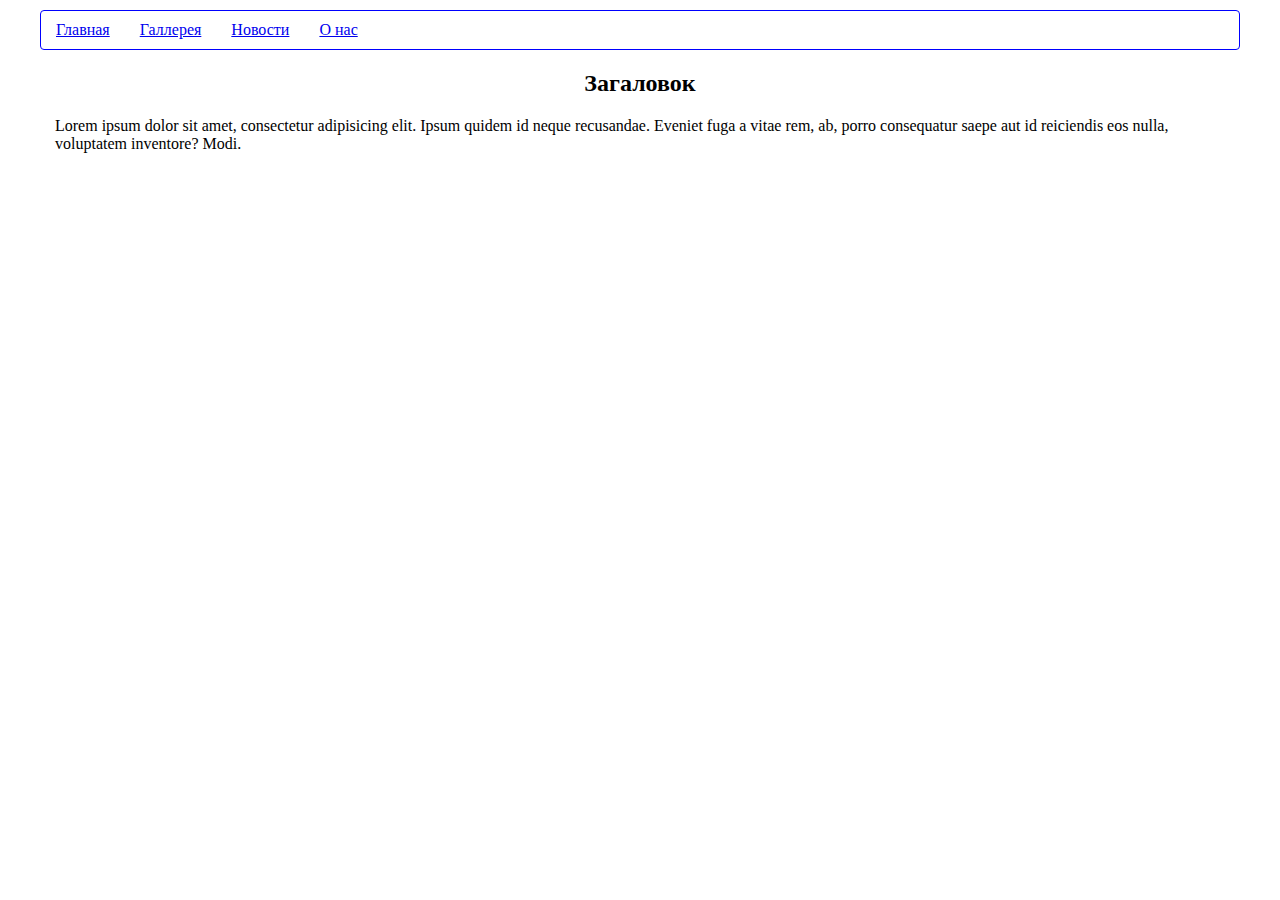
<file: html.lesson-5/index.html>
<!DOCTYPE html>
<html lang="ru">
<head>
	<title>Урок 3</title>
	<meta charset="UTF-8">
	<meta name="viewport" content="width=device-width, initial-scale=1">
	<link rel="stylesheet" href="css/style.css">
</head>
<body>
	<nav class="navigation">
		<div class="container">
			<div class="navigation__wrapper">
				<ul class="navigation__group">
					<li class="navigation__item">
						<a href="index.html" class="navigation__link">Главная</a>
					</li>
					<li class="navigation__item">
						<a href="gallery.html" class="navigation__link">Галлерея</a>
					</li>
					<li class="navigation__item">
						<a href="news.html" class="navigation__link">Новости</a>
					</li>
					<li class="navigation__item">
						<a href="about.html" class="navigation__link">О нас</a>
					</li>
				</ul>
			</div>
			
		</div>
	</nav>
	<section class="section">
		<div class="container">
			<h2 class="section__title">Загаловок</h2>
			<p class="section__description">Lorem ipsum dolor sit amet, consectetur adipisicing elit. Ipsum quidem id neque recusandae. Eveniet fuga a vitae rem, ab, porro consequatur saepe aut id reiciendis eos nulla, voluptatem inventore? Modi.</p>
		</div>
	</section>
</body>
</html>
</file>
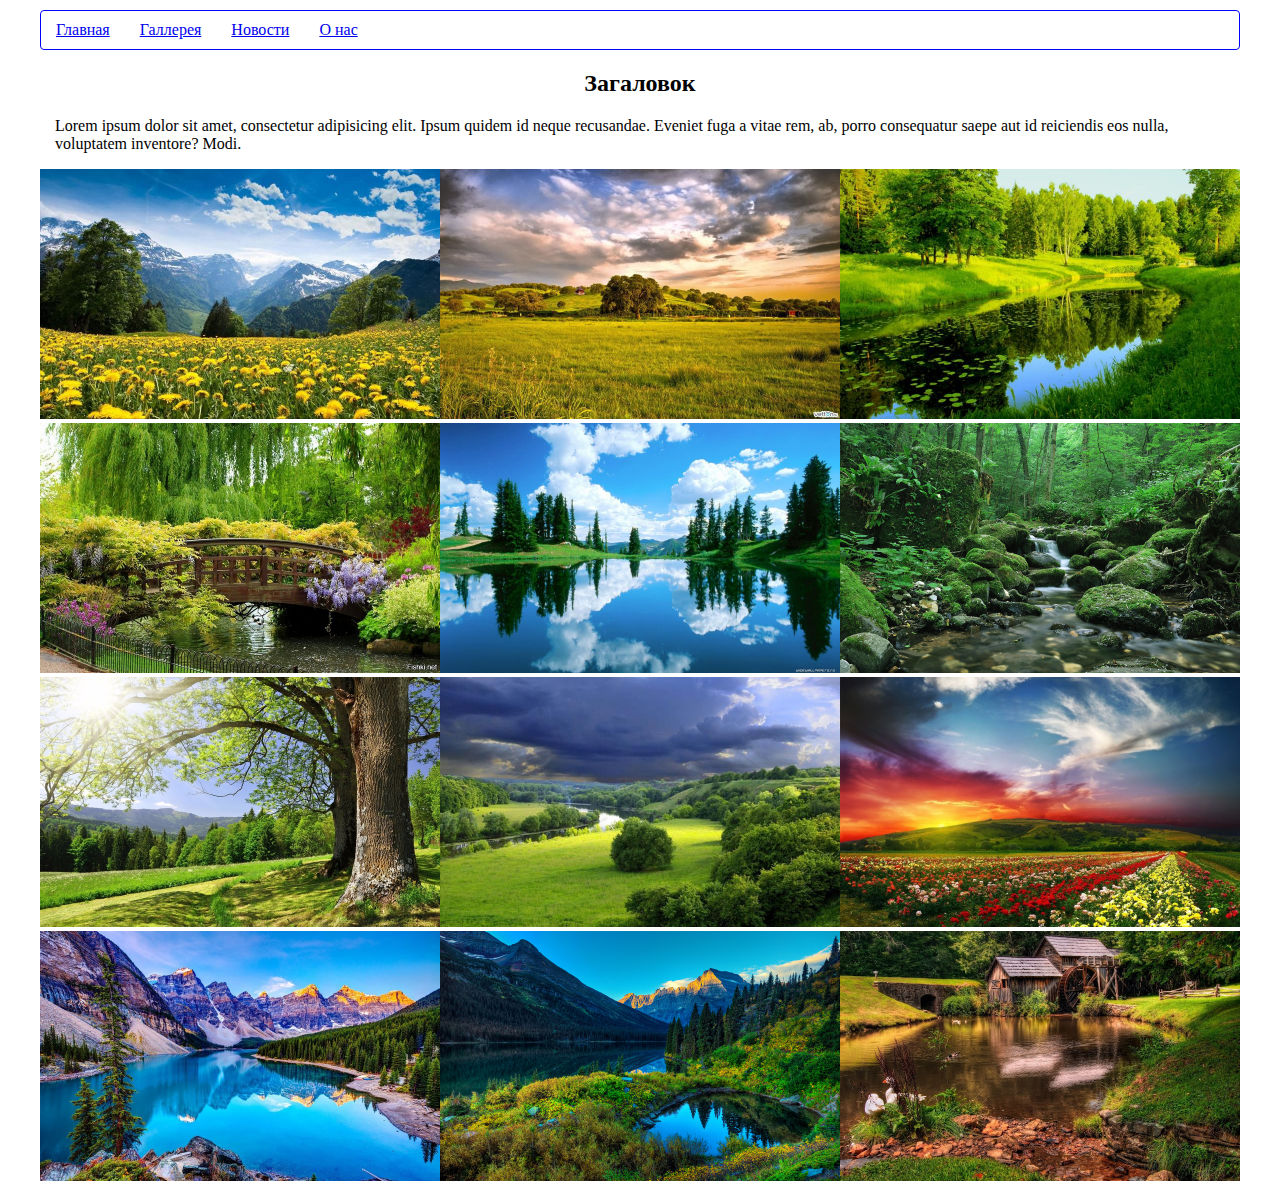
<file: html.lesson-5/gallery.html>
<!DOCTYPE html>
<html lang="ru">
<head>
	<title>Урок 3</title>
	<meta charset="UTF-8">
	<meta name="viewport" content="width=device-width, initial-scale=1">
	<link rel="stylesheet" href="css/style.css">
</head>
<body>
	<nav class="navigation">
		<div class="container">
			<div class="navigation__wrapper">
				<ul class="navigation__group">
					<li class="navigation__item">
						<a href="index.html" class="navigation__link">Главная</a>
					</li>
					<li class="navigation__item">
						<a href="gallery.html" class="navigation__link">Галлерея</a>
					</li>
					<li class="navigation__item">
						<a href="news.html" class="navigation__link">Новости</a>
					</li>
					<li class="navigation__item">
						<a href="about.html" class="navigation__link">О нас</a>
					</li>
				</ul>
			</div>
			
		</div>
	</nav>
	<section class="section">
		<div class="container">
			<h2 class="section__title">Загаловок</h2>
			<p class="section__description">Lorem ipsum dolor sit amet, consectetur adipisicing elit. Ipsum quidem id neque recusandae. Eveniet fuga a vitae rem, ab, porro consequatur saepe aut id reiciendis eos nulla, voluptatem inventore? Modi.</p>
			<div class="row">
				<div class="gallery-col"><img src="img/1.jpg" alt="1.jpg"></div>
				<div class="gallery-col"><img src="img/2.jpg" alt="2.jpg"></div>
				<div class="gallery-col"><img src="img/3.jpg" alt="3.jpg"></div>
				<div class="gallery-col"><img src="img/4.jpg" alt="4.jpg"></div>
				<div class="gallery-col"><img src="img/5.jpg" alt="5.jpg"></div>
				<div class="gallery-col"><img src="img/6.jpg" alt="6.jpg"></div>
				<div class="gallery-col"><img src="img/7.jpg" alt="7.jpg"></div>
				<div class="gallery-col"><img src="img/8.jpg" alt="8.jpg"></div>
				<div class="gallery-col"><img src="img/9.jpg" alt="9.jpg"></div>
				<div class="gallery-col"><img src="img/10.jpg" alt="10.jpg"></div>
				<div class="gallery-col"><img src="img/11.jpg" alt="11.jpg"></div>
				<div class="gallery-col"><img src="img/12.jpg" alt="12.jpg"></div>
			</div>
		</div>
	</section>
</body>
</html>
</file>
<file: html.lesson-5/css/style.css>
body{
	margin: 0;
	padding: 0;
}
img{
	max-width: 100%;
}
.container{
	max-width: 1170px;
	margin-right: auto;
	margin-left: auto;
	padding-left: 15px;
	padding-right: 15px;
}
.navigation{
	margin-top: 10px;
	margin-bottom: 15px;
}

.navigation__wrapper{
	display: flex;
	border: 1px solid blue;
	border-radius: 4px;
		margin-right: -15px;
	margin-left: -15px;
}

.navigation__group{
	margin: 0;
	padding: 0;
	display: flex;
	list-style-type: none;
}

.navigation__item{

}

.navigation__link{
	display: block;
	padding: 10px 15px;
	background-color: transparent;

}
.navigation__link:hover{
	background-color: #eee;
}

.section__title{
	text-align: center;
}

.row{
	display: -webkit-box;
    display: -webkit-flex;
    display: -ms-flexbox;
    display: flex;
    -webkit-flex-wrap: wrap;
    -ms-flex-wrap: wrap;
    flex-wrap: wrap;
    margin-right: -15px;
    margin-left: -15px;
}

.gallery-col{
    -webkit-box-flex: 0;
    -webkit-flex: 0 0 33.333333%;
    -ms-flex: 0 0 33.333333%;
    flex: 0 0 33.333333%;
    max-width: 33.333333%;
}
</file>
